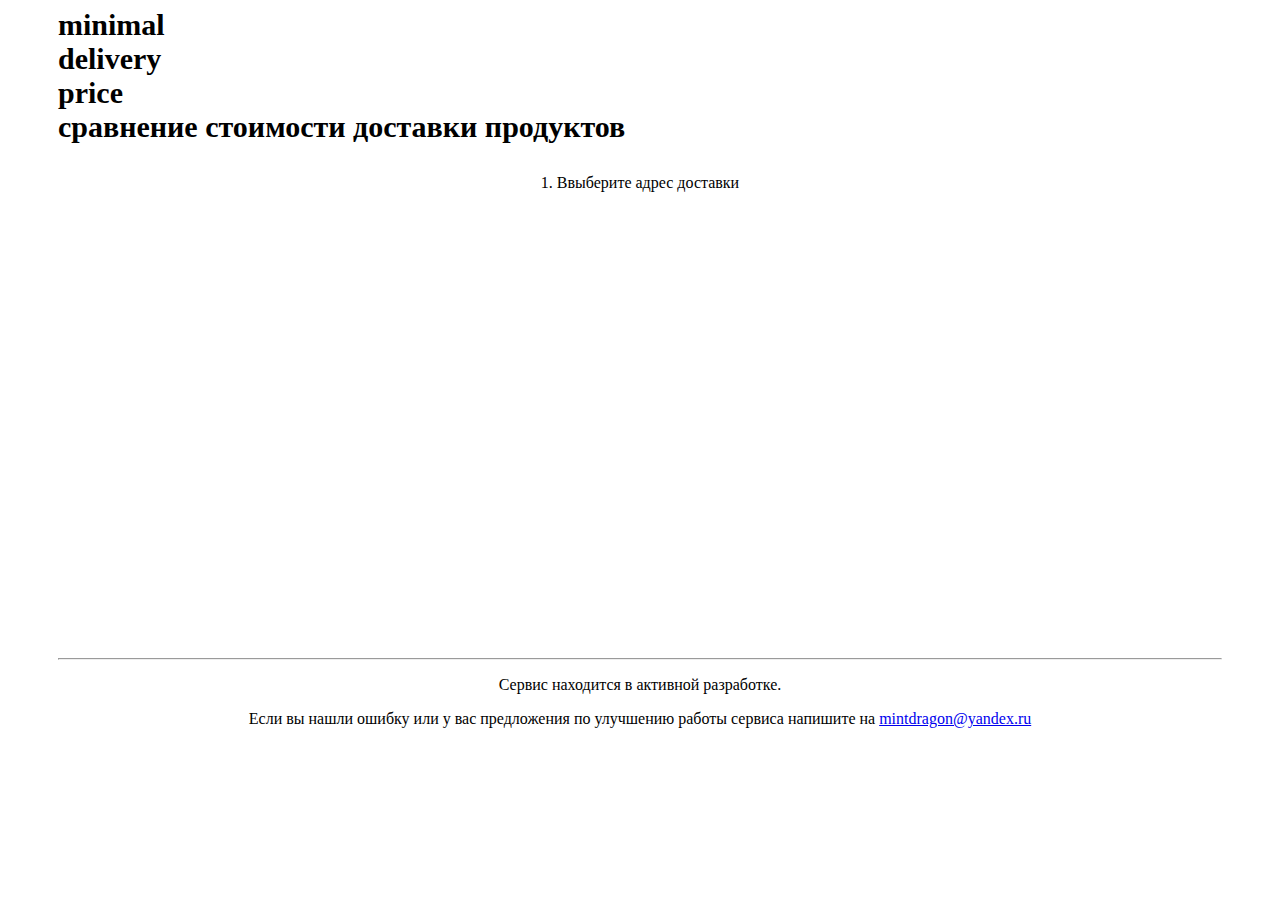
<file: index.html>
<!DOCTYPE html>

<head>
    <title>Сравнение цен доставки продуктов</title>
    <meta http-equiv="Content-Type" content="text/html; charset=utf-8" />
    <link rel="stylesheet" href="static\css\styles.css">
    <script src="https://ajax.googleapis.com/ajax/libs/jquery/2.2.0/jquery.min.js"></script> 
    <script src="https://api-maps.yandex.ru/2.1/?lang=ru_RU&amp;apikey=80f34084-8ad3-4a37-9b54-1a3e3084fdf2" type="text/javascript"></script>
    <script src="static/scripts/event_reverse_geocode.js" type="text/javascript"></script>
  <!-- Bootstrap CSS (jsDelivr CDN) -->
  <link href="https://cdn.jsdelivr.net/npm/bootstrap@5.1.3/dist/css/bootstrap.min.css" 
    rel="stylesheet" integrity="sha384-1BmE4kWBq78iYhFldvKuhfTAU6auU8tT94WrHftjDbrCEXSU1oBoqyl2QvZ6jIW3" 
    crossorigin="anonymous">
  <!-- Bootstrap Bundle JS (jsDelivr CDN) -->
  <script defer src="https://cdn.jsdelivr.net/npm/bootstrap@5.1.3/dist/js/bootstrap.bundle.min.js" 
    integrity="sha384-ka7Sk0Gln4gmtz2MlQnikT1wXgYsOg+OMhuP+IlRH9sENBO0LRn5q+8nbTov4+1p" 
    crossorigin="anonymous">
  </script>
    
</head>
<body>
  <header>
    <nav class="navbar navbar-expand-lg navbar-light bg-light">
      <div class="container-fluid">
        <div id="site_logo">
          minimal<br>
          delivery<br>
          price
        </div>
        <div class="'store_logo">
          сравнение стоимости доставки продуктов
        </div>
      </div>
    </nav>
  </header>
  <p>1. Ввыберите адрес доставки</p>
  <div id="map" style="width: 600px; height: 400px"></div>
  <p id="adress_box">2. Ищем магазины с доставкой по адресу 
    <span id="address_confirm"></p></div>
  <div  class='container-fluid' id = 'markets'>
    

  </div>



    <script type="text/javascript" src="./static/scripts/responseCoords.js"></script>
    <script>        
        document.getElementById("address_confirm").addEventListener("DOMSubtreeModified", function() {
            alert('js is worked');
            responseCoords(coords);
        });
    </script>  
  <footer>
    <hr>
    <p>Сервис находится в активной разработке.</p>
    <p>Если вы нашли ошибку или у вас предложения по улучшению работы 
    сервиса напишите на <a href="mailto:mintdragon@yandex.ruu">mintdragon@yandex.ru</a></p>
  </footer>
</body>
</html>
</file>
